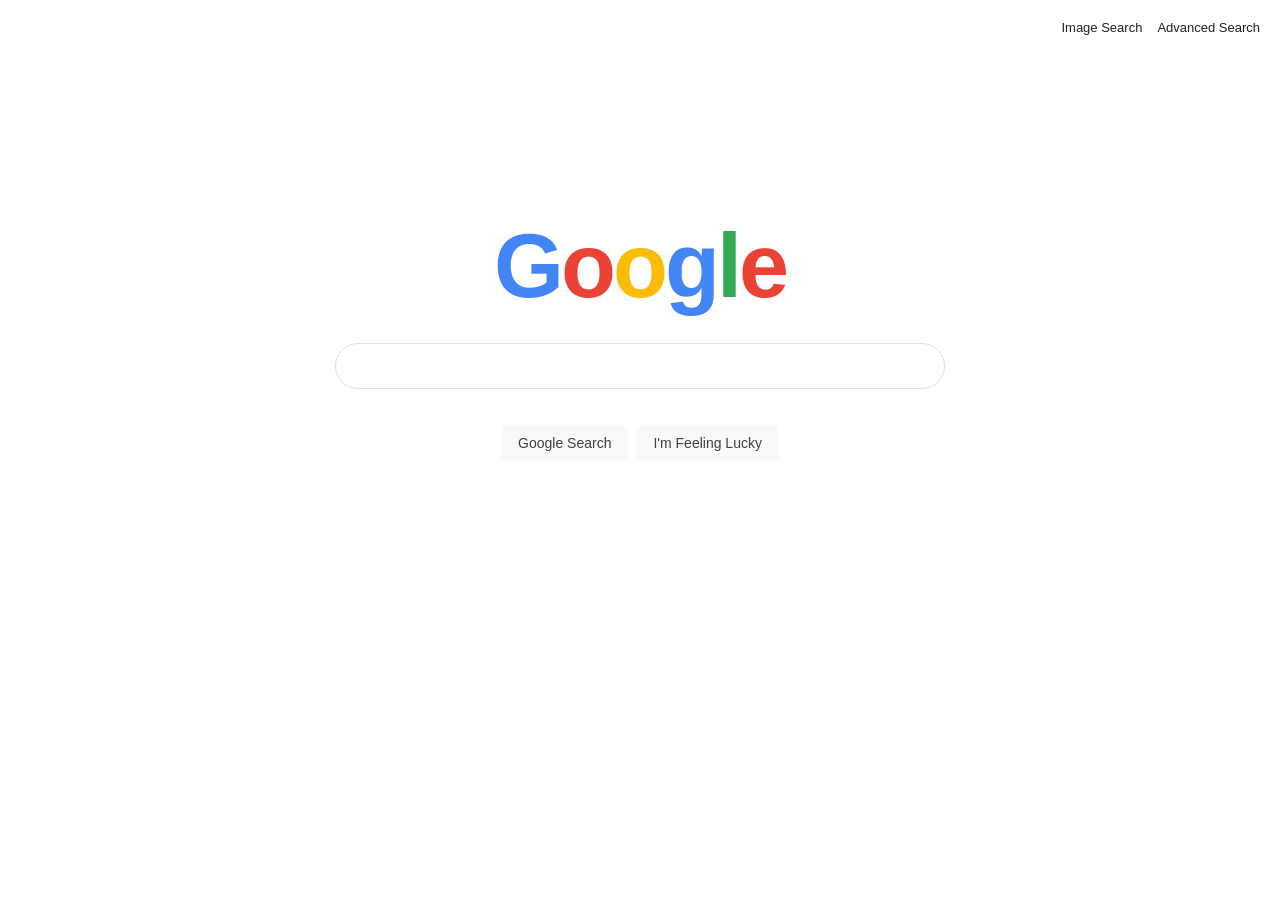
<file: index.html>
<!DOCTYPE html>
<html lang="en">
<head>
    <meta charset="UTF-8">
    <title>Google</title>
    <link rel="stylesheet" href="styles.css">
</head>
<body>
    <div class="links">
        <a href="image.html">Image Search</a>
        <a href="advanced.html">Advanced Search</a>
    </div>
    <div class="search-container">
        <h1 class="logo"><span style="color:#4285F4;">G</span><span style="color:#EA4335;">o</span><span style="color:#FBBC05;">o</span><span style="color:#4285F4;">g</span><span style="color:#34A853;">l</span><span style="color:#EA4335;">e</span></h1>
        <form action="https://www.google.com/search">
            <div class="input-box">
                <input type="text" name="q" class="search-bar">
            </div>
            <div class="buttons">
                <input type="submit" class="btn" value="Google Search">
                <input type="submit" class="btn" name="btnI" value="I'm Feeling Lucky">
            </div>
        </form>
    </div>
</body>
</html>
</file>
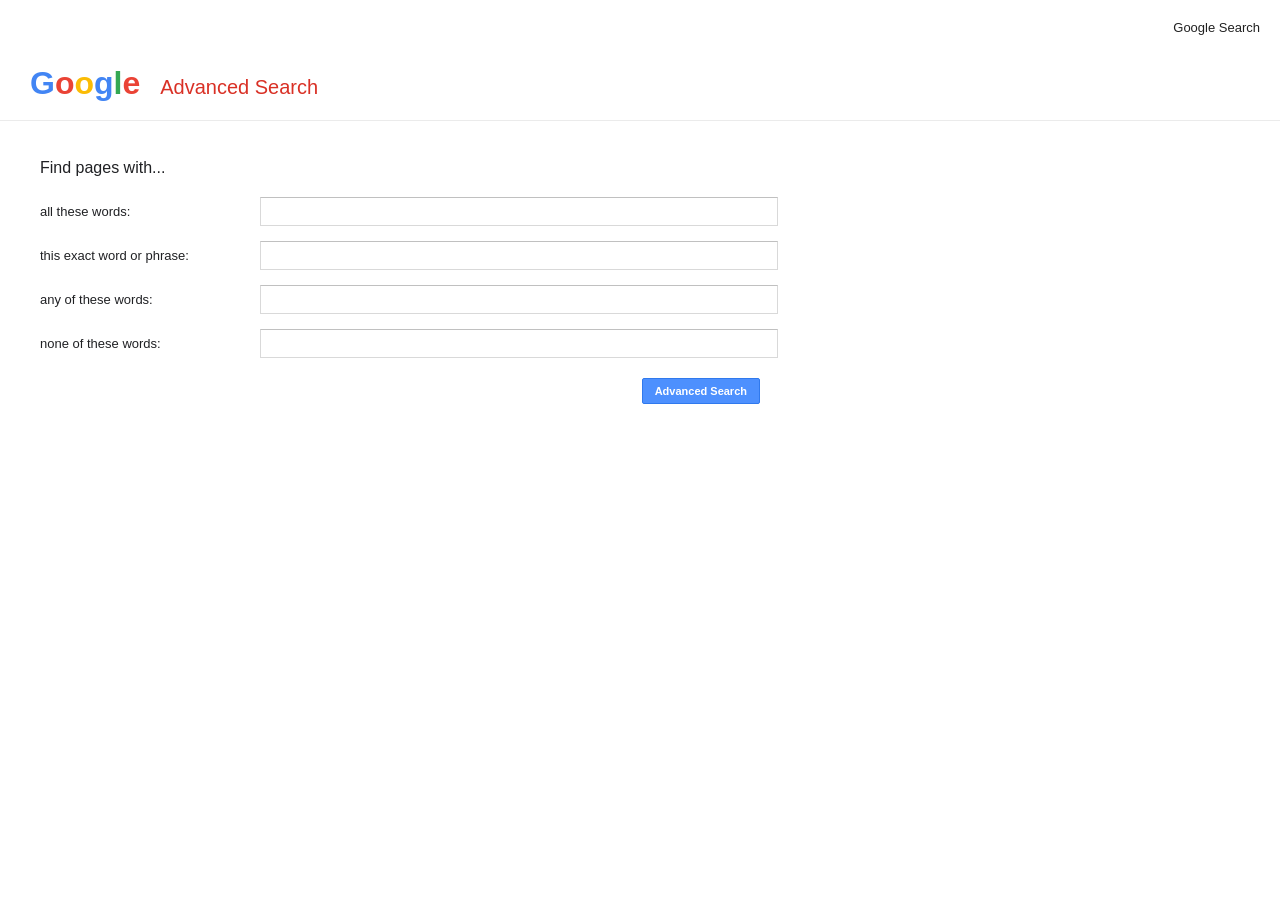
<file: advanced.html>
<!DOCTYPE html>
<html lang="en">
<head>
    <meta charset="UTF-8">
    <title>Google Advanced Search</title>
    <link rel="stylesheet" href="styles.css">
</head>
<body>
    <div class="links">
        <a href="index.html">Google Search</a>
    </div>
    <div class="advanced-header">
        <span style="color:#4285F4; font-size:32px; font-weight:bold;">G</span><span style="color:#EA4335; font-size:32px; font-weight:bold;">o</span><span style="color:#FBBC05; font-size:32px; font-weight:bold;">o</span><span style="color:#4285F4; font-size:32px; font-weight:bold;">g</span><span style="color:#34A853; font-size:32px; font-weight:bold;">l</span><span style="color:#EA4335; font-size:32px; font-weight:bold;">e</span>
        <span class="advanced-title">Advanced Search</span>
    </div>
    <hr class="divider">
    <div class="advanced-container">
        <form action="https://www.google.com/search">
            <div class="section-title">Find pages with...</div>
            <div class="form-row">
                <label for="as_q">all these words:</label>
                <input type="text" id="as_q" name="as_q" class="advanced-input">
            </div>
            <div class="form-row">
                <label for="as_epq">this exact word or phrase:</label>
                <input type="text" id="as_epq" name="as_epq" class="advanced-input">
            </div>
            <div class="form-row">
                <label for="as_ooq">any of these words:</label>
                <input type="text" id="as_ooq" name="as_ooq" class="advanced-input">
            </div>
            <div class="form-row">
                <label for="as_eq">none of these words:</label>
                <input type="text" id="as_eq" name="as_eq" class="advanced-input">
            </div>
            <div class="advanced-btn-container">
                <input type="submit" class="advanced-btn" value="Advanced Search">
            </div>
        </form>
    </div>
</body>
</html>
</file>
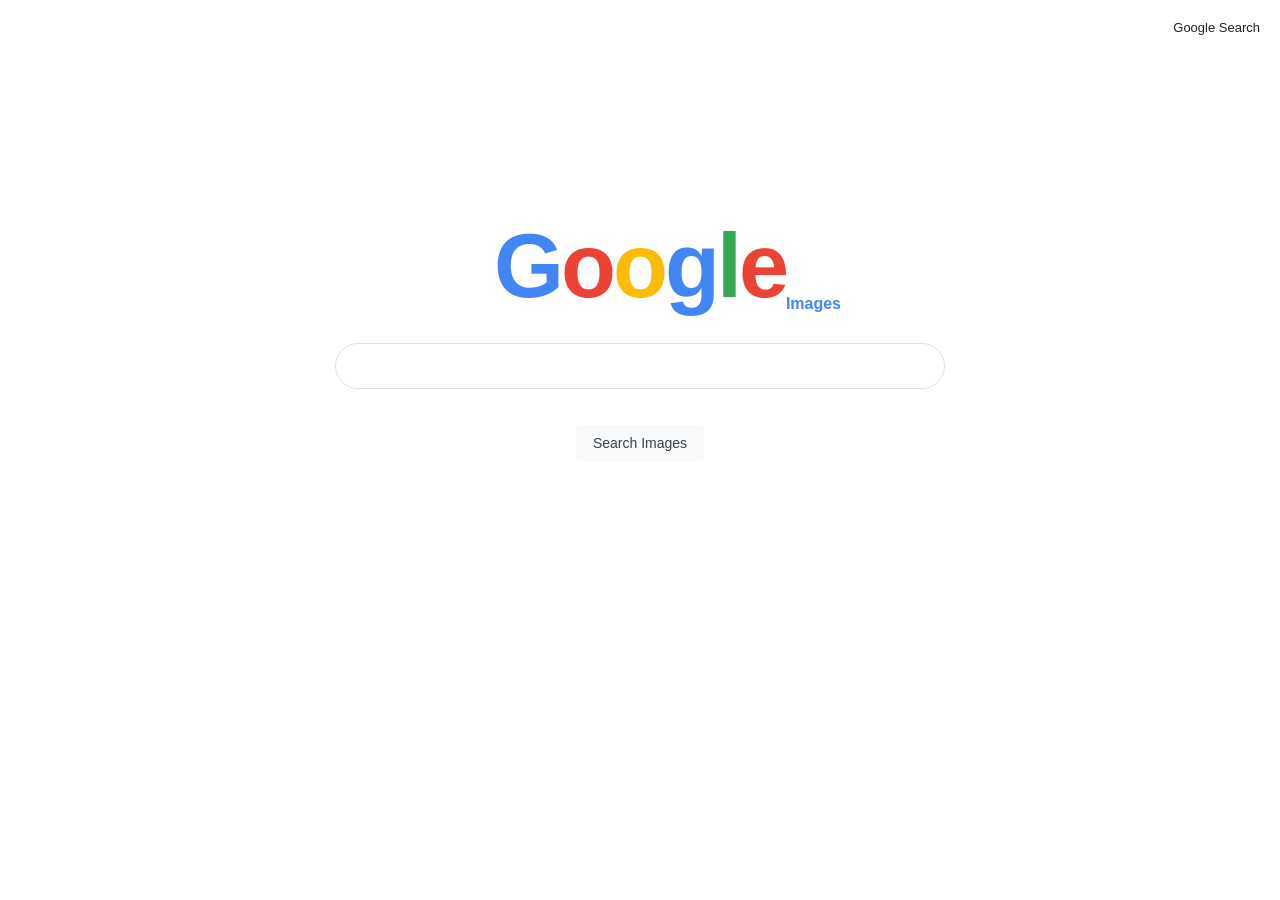
<file: image.html>
<!DOCTYPE html>
<html lang="en">
<head>
    <meta charset="UTF-8">
    <title>Google Image Search</title>
    <link rel="stylesheet" href="styles.css">
</head>
<body>
    <div class="links">
        <a href="index.html">Google Search</a>
    </div>
    <div class="search-container">
        <h1 class="logo">
            <span style="color:#4285F4;">G</span><span style="color:#EA4335;">o</span><span style="color:#FBBC05;">o</span><span style="color:#4285F4;">g</span><span style="color:#34A853;">l</span><span style="color:#EA4335;">e</span>
            <span class="image-sub">Images</span>
        </h1>
        <form action="https://www.google.com/search">
            <input type="hidden" name="tbm" value="isch">
            <div class="input-box">
                <input type="text" name="q" class="search-bar">
            </div>
            <div class="buttons">
                <input type="submit" class="btn" value="Search Images">
            </div>
        </form>
    </div>
</body>
</html>
</file>
<file: styles.css>
body {
    font-family: Arial, sans-serif;
    margin: 0;
    padding: 0;
}

.links {
    display: flex;
    justify-content: flex-end;
    padding: 20px;
}

.links a {
    color: rgba(0,0,0,0.87);
    text-decoration: none;
    font-size: 13px;
    margin-left: 15px;
}

.links a:hover {
    text-decoration: underline;
}

.search-container {
    display: flex;
    flex-direction: column;
    align-items: center;
    margin-top: 100px;
}

.logo {
    font-size: 90px;
    margin-bottom: 25px;
    letter-spacing: -3px;
    position: relative;
}

.image-sub {
    font-size: 16px;
    color: #4285F4;
    position: absolute;
    bottom: 5px;
    right: -55px;
    letter-spacing: normal;
}

.input-box {
    display: flex;
    align-items: center;
    width: 580px;
    height: 44px;
    border: 1px solid #dfe1e5;
    border-radius: 24px;
    padding: 0 14px;
    margin-bottom: 25px;
}

.input-box:hover {
    box-shadow: 0 1px 6px rgba(32,33,36,0.28);
    border-color: rgba(223,225,229,0);
}

.search-bar {
    flex: 1;
    border: none;
    outline: none;
    font-size: 16px;
}

.buttons {
    display: flex;
    justify-content: center;
}

.btn {
    background-color: #f8f9fa;
    border: 1px solid #f8f9fa;
    border-radius: 4px;
    color: #3c4043;
    font-size: 14px;
    margin: 11px 4px;
    padding: 0 16px;
    line-height: 27px;
    height: 36px;
    cursor: pointer;
}

.btn:hover {
    box-shadow: 0 1px 1px rgba(0,0,0,0.1);
    background-color: #f8f9fa;
    border: 1px solid #dadce0;
    color: #202124;
}

.advanced-header {
    display: flex;
    align-items: baseline;
    padding: 10px 30px;
}

.advanced-title {
    color: #d93025;
    font-size: 20px;
    margin-left: 20px;
}

.divider {
    border: 0;
    height: 1px;
    background: #ebebeb;
}

.advanced-container {
    padding: 30px 40px;
    max-width: 800px;
}

.section-title {
    font-size: 16px;
    color: #202124;
    margin-bottom: 20px;
}

.form-row {
    display: flex;
    align-items: center;
    margin-bottom: 15px;
}

.form-row label {
    width: 220px;
    font-size: 13px;
    color: #202124;
}

.advanced-input {
    flex: 1;
    max-width: 500px;
    height: 25px;
    border: 1px solid #d9d9d9;
    border-top: 1px solid #c0c0c0;
    padding: 1px 8px;
    font-size: 13px;
}

.advanced-input:focus {
    border: 1px solid #4d90fe;
    box-shadow: inset 0 1px 2px rgba(0,0,0,0.3);
    outline: none;
}

.advanced-btn-container {
    display: flex;
    justify-content: flex-end;
    max-width: 720px;
    margin-top: 20px;
}

.advanced-btn {
    background-color: #4d90fe;
    border: 1px solid #3079ed;
    color: white;
    font-weight: bold;
    font-size: 11px;
    padding: 6px 12px;
    border-radius: 2px;
    cursor: pointer;
}

.advanced-btn:hover {
    background-color: #357ae8;
    border: 1px solid #2f5bb7;
}
</file>
